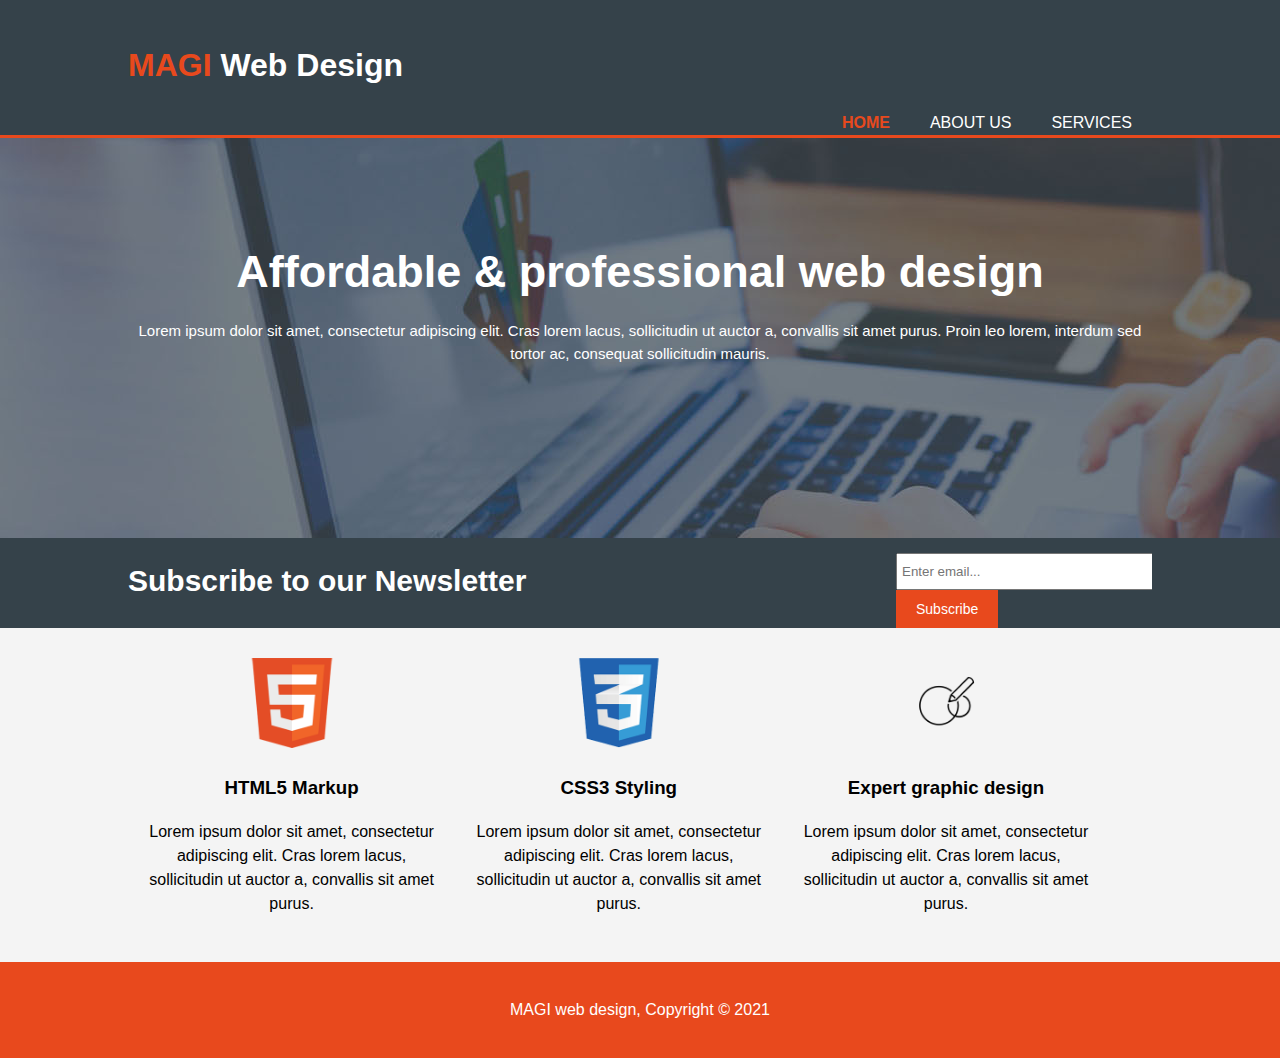
<file: index.html>
<!doctype html>
<html>
    <head>
        <meta charset="utf-8">
        <meta name="viewport" content="width=device-width">
        <meta name="description" content="Affordable and professional web design">
        <meta name="keywords" content="web design, affordable web design, professional web design, easy web design">
        <meta name="author" content="Marianne Galarraga">
        <!-- Made following Traversy Media's tutorial for building a responsive HTML5 website-->
        <title>MAGI Web Design</title>
        <link rel="apple-touch-icon" sizes="180x180" href="./img/apple-touch-icon.png">
        <link rel="icon" type="image/png" sizes="32x32" href="./img/favicon-32x32.png">
        <link rel="icon" type="image/png" sizes="16x16" href="./img/favicon-16x16.png">
        <link rel="manifest" href="./img/site.webmanifest">
        <link rel="stylesheet" href="./css/index style.css">
    </head>
    <body>
        <header>
            <div class="container">
                <div class="branding">
                    <h1><span class="highlight">MAGI</span> Web Design</h1>
                </div>
                <nav>
                    <ul>
                        <li class="current"><a href="index.html">HOME</a></li>
                        <li><a href="about.html">ABOUT US</a></li>
                        <li><a href="services.html">SERVICES</a></li>
                    </ul>
                </nav>
            </div>
        </header>

        <section id="showcase">
            <div class="container">
                <h1>Affordable & professional web design</h1>
                <p>Lorem ipsum dolor sit amet, consectetur adipiscing elit. Cras lorem lacus, sollicitudin ut auctor a, convallis sit amet purus. Proin leo lorem, interdum sed tortor ac, consequat sollicitudin mauris.</p>
            </div>
        </section>

        <section id="newsletter">
            <div class="container">
                <h1>Subscribe to our Newsletter</h1>
                    <form>
                        <input type="email" placeholder="Enter email...">
                        <button type="submit" class="button_1">Subscribe</button>
                    </form>
            </div>
        </section>

        <section id="boxes">
            <div class="container">
                <div class="box">
                    <img src="./img/logo_html.png">
                    <h3>HTML5 Markup</h3>
                    <p>Lorem ipsum dolor sit amet, consectetur adipiscing elit. Cras lorem lacus, sollicitudin ut auctor a, convallis sit amet purus. </p>
                </div>
                <div class="box">
                    <img src="./img/logo_css.png">
                    <h3>CSS3 Styling</h3>
                    <p>Lorem ipsum dolor sit amet, consectetur adipiscing elit. Cras lorem lacus, sollicitudin ut auctor a, convallis sit amet purus. </p>
                </div>
                <div class="box">
                    <img src="./img/logo_brush2.png">
                    <h3>Expert graphic design</h3>
                    <p>Lorem ipsum dolor sit amet, consectetur adipiscing elit. Cras lorem lacus, sollicitudin ut auctor a, convallis sit amet purus. </p>
                </div>
            </div>
        </section>

        <footer>
            <p>MAGI web design, Copyright &copy; 2021</p>
        </footer>
    </body>
</html>
</file>
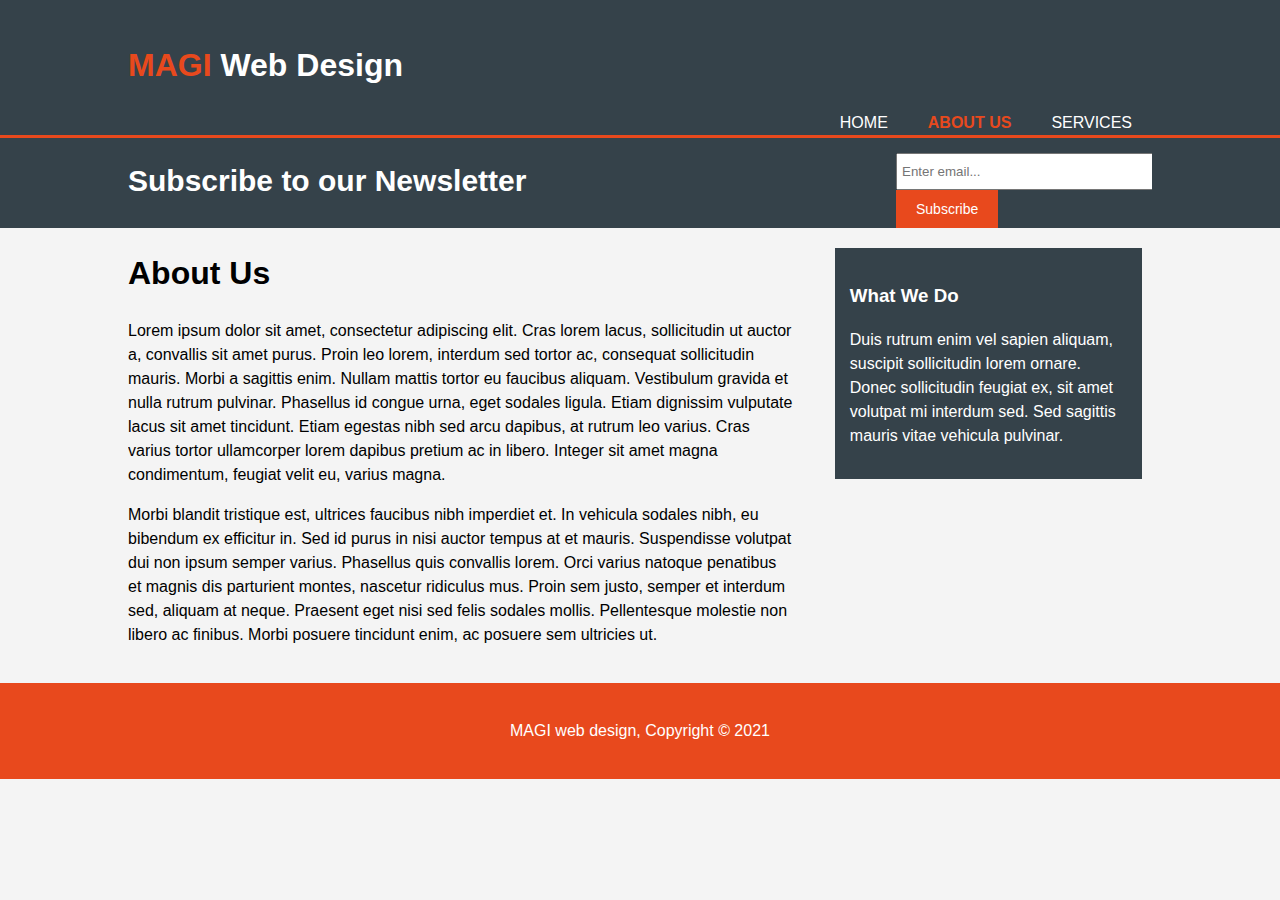
<file: about.html>
<!doctype html>
<html>
    <head>
        <meta charset="utf-8">
        <meta name="viewport" content="width=device-width">
        <meta name="description" content="Affordable and professional web design">
        <meta name="keywords" content="web design, affordable web design, professional web design, easy web design">
        <meta name="author" content="Marianne Galarraga">
        <!-- Made following Traversy Media's tutorial for building a responsive HTML5 website-->
        <title>MAGI Web Design | ABOUT US</title>
        <link rel="apple-touch-icon" sizes="180x180" href="./img/apple-touch-icon.png">
        <link rel="icon" type="image/png" sizes="32x32" href="./img/favicon-32x32.png">
        <link rel="icon" type="image/png" sizes="16x16" href="./img/favicon-16x16.png">
        <link rel="manifest" href="./img/site.webmanifest">
        <link rel="stylesheet" href="./css/index style.css">
    </head>
    <body>
        <header>
            <div class="container">
                <div class="branding">
                    <h1><span class="highlight">MAGI</span> Web Design</h1>
                </div>
                <nav>
                    <ul>
                        <li><a href="index.html">HOME</a></li>
                        <li class="current"><a href="about.html">ABOUT US</a></li>
                        <li><a href="services.html">SERVICES</a></li>
                    </ul>
                </nav>
            </div>
        </header>

        <section id="newsletter">
            <div class="container">
                <h1>Subscribe to our Newsletter</h1>
                    <form>
                        <input type="email" placeholder="Enter email...">
                        <button type="submit" class="button_1">Subscribe</button>
                    </form>
            </div>
        </section>

        <section id="main">
            <div class="container">
                <article id="main-col">
                    <h1 class="main-title">About Us</h1>
                    <p> Lorem ipsum dolor sit amet, consectetur adipiscing elit. Cras lorem lacus, sollicitudin ut auctor a, convallis sit amet purus. Proin leo lorem, interdum sed tortor ac, consequat sollicitudin mauris. Morbi a sagittis enim. Nullam mattis tortor eu faucibus aliquam. Vestibulum gravida et nulla rutrum pulvinar. Phasellus id congue urna, eget sodales ligula. Etiam dignissim vulputate lacus sit amet tincidunt. Etiam egestas nibh sed arcu dapibus, at rutrum leo varius. Cras varius tortor ullamcorper lorem dapibus pretium ac in libero. Integer sit amet magna condimentum, feugiat velit eu, varius magna.</p>
                    <p>Morbi blandit tristique est, ultrices faucibus nibh imperdiet et. In vehicula sodales nibh, eu bibendum ex efficitur in. Sed id purus in nisi auctor tempus at et mauris. Suspendisse volutpat dui non ipsum semper varius. Phasellus quis convallis lorem. Orci varius natoque penatibus et magnis dis parturient montes, nascetur ridiculus mus. Proin sem justo, semper et interdum sed, aliquam at neque. Praesent eget nisi sed felis sodales mollis. Pellentesque molestie non libero ac finibus. Morbi posuere tincidunt enim, ac posuere sem ultricies ut.</p>
                </article>

                <aside id="sidebar">
                    <div class="dark">
                    <h3>What We Do</h3>
                    <p>Duis rutrum enim vel sapien aliquam, suscipit sollicitudin lorem ornare. Donec sollicitudin feugiat ex, sit amet volutpat mi interdum sed. Sed sagittis mauris vitae vehicula pulvinar.</p>
                    </div>
                </aside>
            </div>
        </section>

        <footer>
            <p>MAGI web design, Copyright &copy; 2021</p>
        </footer>
    </body>
</html>
</file>
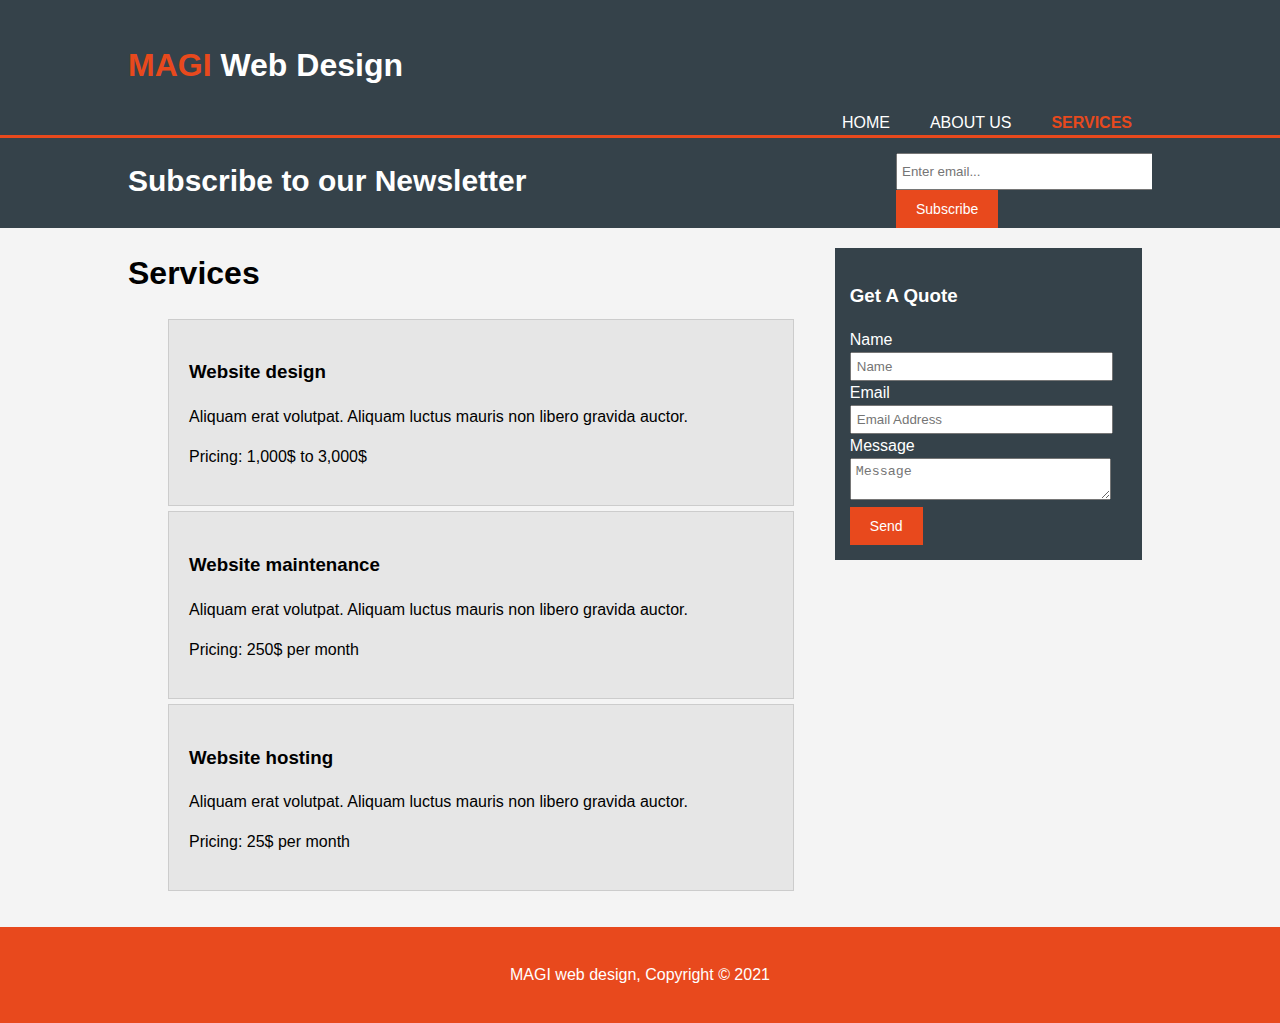
<file: services.html>
<!doctype html>
<html>
    <head>
        <meta charset="utf-8">
        <meta name="viewport" content="width=device-width">
        <meta name="description" content="Affordable and professional web design">
        <meta name="keywords" content="web design, affordable web design, professional web design, easy web design">
        <meta name="author" content="Marianne Galarraga">
        <!-- Made following Traversy Media's tutorial for building a responsive HTML5 website-->
        <title>MAGI Web Design | SERVICES</title>
        <link rel="apple-touch-icon" sizes="180x180" href="./img/apple-touch-icon.png">
        <link rel="icon" type="image/png" sizes="32x32" href="./img/favicon-32x32.png">
        <link rel="icon" type="image/png" sizes="16x16" href="./img/favicon-16x16.png">
        <link rel="manifest" href="./img/site.webmanifest">
        <link rel="stylesheet" href="./css/index style.css">
    </head>
    <body>
        <header>
            <div class="container">
                <div class="branding">
                    <h1><span class="highlight">MAGI</span> Web Design</h1>
                </div>
                <nav>
                    <ul>
                        <li><a href="index.html">HOME</a></li>
                        <li><a href="about.html">ABOUT US</a></li>
                        <li class="current"><a href="services.html">SERVICES</a></li>
                    </ul>
                </nav>
            </div>
        </header>

        <section id="newsletter">
            <div class="container">
                <h1>Subscribe to our Newsletter</h1>
                    <form>
                        <input type="email" placeholder="Enter email...">
                        <button type="submit" class="button_1">Subscribe</button>
                    </form>
            </div>
        </section>

        <section id="main">
            <div class="container">
                <article id="main-col">
                    <h1 class="main-title">Services</h1>
                        <ul id="services">
                            <li>
                                <h3>Website design</h3>
                                <p>Aliquam erat volutpat. Aliquam luctus mauris non libero gravida auctor.</p>
                                <p>Pricing: 1,000$ to 3,000$</p>
                            </li>
                            <li>
                                <h3>Website maintenance</h3>
                                <p>Aliquam erat volutpat. Aliquam luctus mauris non libero gravida auctor.</p>
                                <p>Pricing: 250$ per month</p>
                            </li>
                            <li>
                                <h3>Website hosting</h3>
                                <p>Aliquam erat volutpat. Aliquam luctus mauris non libero gravida auctor.</p>
                                <p>Pricing: 25$ per month</p>
                            </li>
                        </ul>
                </article>

                <aside id="sidebar">
                    <div class="dark">
                        <h3>Get A Quote</h3>
                        <form class="quote">
                                      <div>
                                          <label>Name</label><br>
                                          <input type="text" placeholder="Name">
                                      </div>
                                      <div>
                                          <label>Email</label><br>
                                          <input type="email" placeholder="Email Address">
                                      </div>
                                      <div>
                                          <label>Message</label><br>
                                          <textarea placeholder="Message"></textarea>
                                      </div>
                                      <button class="button_1" type="submit">Send</button>
                                </form>
                    </div>
                </aside>
            </div>
        </section>

        <footer>
            <p>MAGI web design, Copyright &copy; 2021</p>
        </footer>
    </body>
</html>
</file>
<file: css/index style.css>
body {
    font-family:Arial, Helvetica, sans-serif;
    font-size:15 px;
    line-height:1.5;
    padding:0;
    margin:0;
    background-color:#f4f4f4;
}

.container {
    width:80%;
    margin:auto;
    padding:0;
    overflow:hidden;
}

.dark {
    padding:15px;
    background-color: #35424a;
    color:white;
    margin-top:10px;
    margin-bottom:10px;
}

header ul {
    margin:0;
    padding:0;
}

.button_1 {
    height:38px;
    background:#e8491d;
    border:0;
    padding-left:20px;
    padding-right:20px;
    color:white;
    font-size:14px;
}

/* Header*/

header {
    background:#35424a;
    color:#ffffff;
    padding-top:20px;
    min-height:50px;
    border-bottom:#e8491d 3px solid;
}

header a {
    color:#ffffff;
    text-decoration:none;
    text-transform:uppercase;
    font-size:16px;
}

header li {
    float:left;
    display:inline;
    padding: 0 20px 0 20px;
}
header li a:hover {
    font-weight:bold;
  }

header #branding {
    float:left;
    margin:0;
    padding:0;
}

header #branding h1 {
    margin:0;
    padding:0;
}

header nav {
    float:right;
}

header .highlight, header .current a {
    color:#e8491d;
    font-weight:bold;
}

/** Showcase **/

#showcase {
    min-height: 400px;
    background:url('../img/showcase.jpg') no-repeat 0 -400px;
    text-align:center;
    color:white;
}

#showcase h1 {
    margin-top:100px;
    font-size:45px;
    margin-bottom:10px;
}

#showcase p{
    font-size:15px;
}

/** Newsletter **/

#newsletter {
    font-size:15px;
    color:#ffffff;
    background-color:#35424a
}

#newsletter h1 {
    float:left;
}

#newsletter form {
    float:right;
    margin-top:15px;
    width:25%
}

#newsletter input[type="email"]{
    padding:4px;
    height:25px;
    width:250px;
}

/** Boxes**/

#boxes {
    margin-top:20px;
}

#boxes .box {
    float:left;
    width:30%;
    padding:10px;
    text-align:center;
}

#boxes .box img {
    width: 90px;
}

/* Sidebar */

#sidebar {
    float:right;
    width:30%;
    margin:10px;
}

/* main col*/

#main-col {
    float:left;
    width:65%;
}

/* Services*/

#services li{
    list-style:none;
    padding:20px;
    border:#cccccc solid 1px;
    margin-bottom:5px;
    background:#e6e6e6;
}

#sidebar .quote input, #sidebar .quote textarea {
    width:90%;
    padding:5px;
}

footer {
    padding:20px;
    margin-top:20px;
    color: #ffffff;
    background-color:#e8491d;
    text-align:center;
}

/* Media queries */

@media (max-width:768px) /*tablets*/{
    header #branding, header nav, header nav li, #newsletter, #boxes .box, #main-col, #sidebar{
        float:none;
        text-align:center;
        width:100%;
    }
    header {
        padding-bottom:20px;
    }
    #showcase h1 {
        margin-top:40px;
    }
    #newsletter button, .quote button{
        display:block;
        width:100%;
    }
    #newsletter form input [type="email"], .quote input, .quote text area{
        width:100%;
        margin-bottom:5px;
    }
}
</file>
